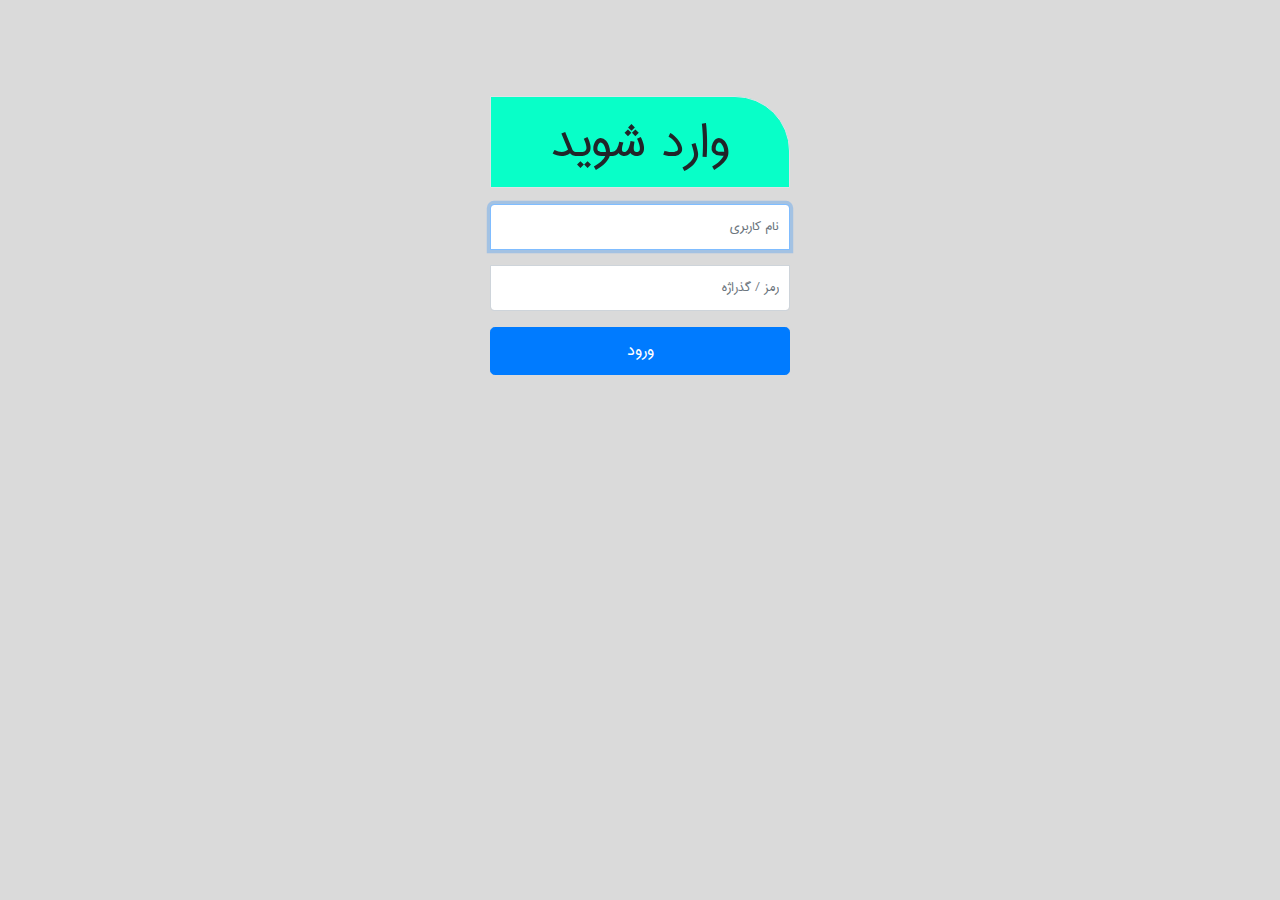
<file: Pages/Account/index.html>
<!DOCTYPE html>
<html lang="en">

<head>
    <meta charset="UTF-8">
    <meta name="viewport" content="width=device-width, initial-scale=1.0">
    <link rel="stylesheet" href="../../library/css/bootstrap.min.css">
    <link rel="stylesheet" href="../../library/css/style-account.css">
    <title>Sing_in</title>
</head>

<body class="text-center form-signin mt-5 pt-5" style="text-align:center" id="Sing_in">
    <p class="border" style="font-size:60px;"> وارد شوید</P>
    <input type="text" id="username" class="form-control" placeholder="نام کاربری" required autofocus>
    <small id="userError" class="d-none text-danger text-right"></small>
    <input type="password" id="Password" class="form-control mt-3" placeholder="رمز / گذراژه" required>
    <small id="passError" class="d-none text-danger text-right"></small>
    <div class="checkbox mb-3">
    </div>
    <button class="btn btn-lg btn-primary btn-block" type="submit" id="buton" data-toggle="modal" data-target="#myModal">ورود</button>
    <div id="modalsabt"></div>


</body>
<script src="../../library/js/bridg.js"></script>
<script src="../../library/js/Jquery.min.js"></script>
<script src="../../library/js/bootstrap.min.js"></script>
<script src="../../library/js/js_singin.js"></script>

</html>
</file>
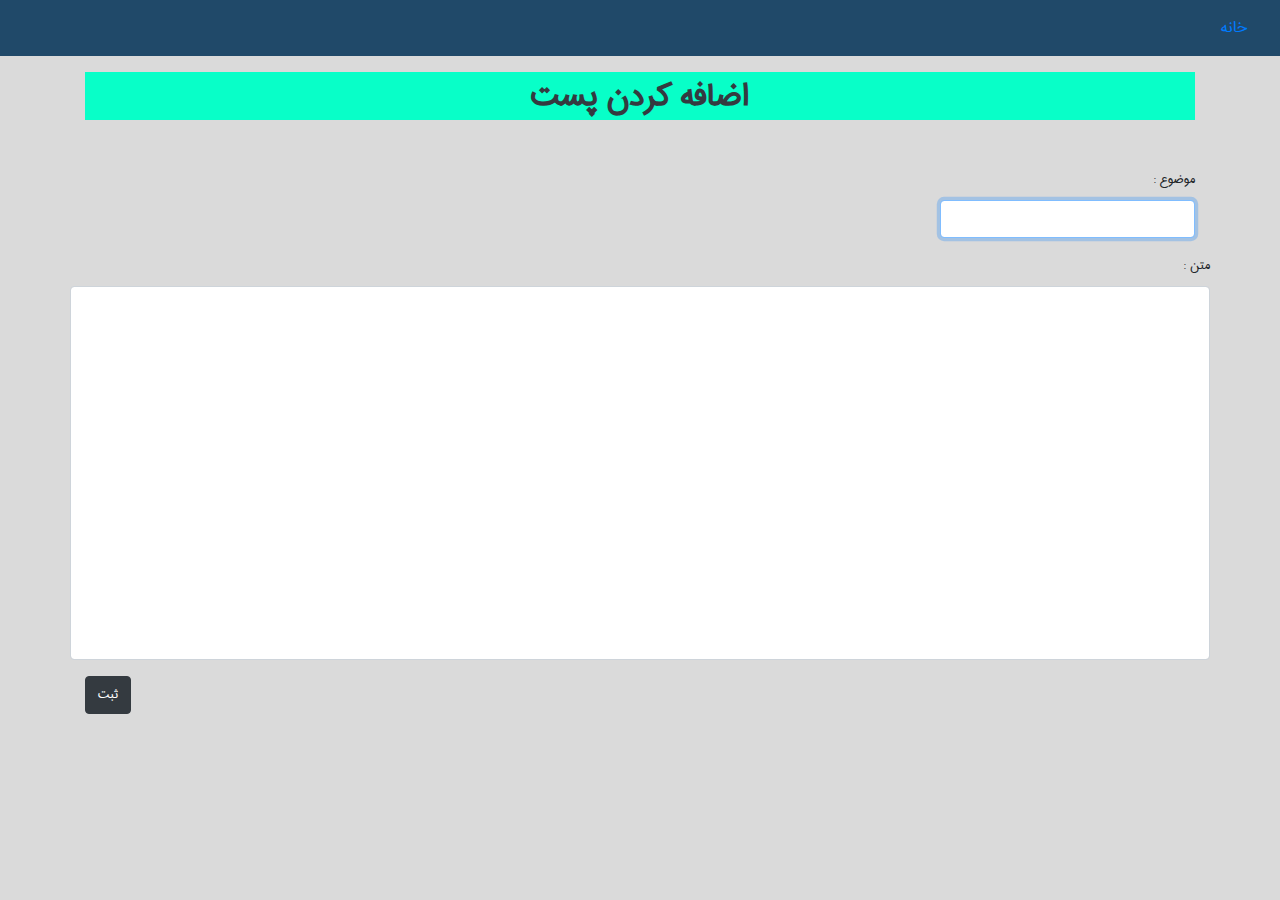
<file: Pages/Post/index.html>
<!DOCTYPE html>
<html lang="en">

<head>
    <meta charset="UTF-8">
    <link rel="stylesheet" href="../../library/css/bootstrap.min.css">
    <link rel="stylesheet" href="../../library/css/style-account.css">
    <meta name="viewport" content="width=device-width, initial-scale=1.0">
    <title>Post</title>
</head>

<body>
    <nav class="navbar navbar-expand-lg">
        <a class="navbar-brand " href='../../index.html'>خانه</a>
    </nav>
    <div class="container py-3 text-center ">
        <h1 class="mb-5 font-weight-bold text-dark ">اضافه کردن پست</h1>
        <div class="row form-group text-right ">
            <div class="col-3 ">
                <label>موضوع : </label>
                <input type="text " class="form-control " id="title " required autofocus>
                <small id="titleError " class="text-danger d-none "></small>
            </div>
        </div>
        <div class="row form-group text-right ">
            <label>متن : </label>
            <textarea class="form-control " rows="15 " style="resize: none; " id="PostText "></textarea>
            <small id="bodyError " class="text-danger d-none "></small>
        </div>
        <button class="btn btn-dark float-left " id="creatPost " data-toggle="modal " data-target="#myModal ">ثبت</button>
        <div id="modalsabt "></div>
    </div>
</body>
<script src="../../library/js/bridg.js "></script>
<script src="../../library/js/Jquery.min.js "></script>
<script src="../../library/js/bootstrap.min.js "></script>
<script src="../../library/js/Js_Post.js "></script>

</html>
</file>
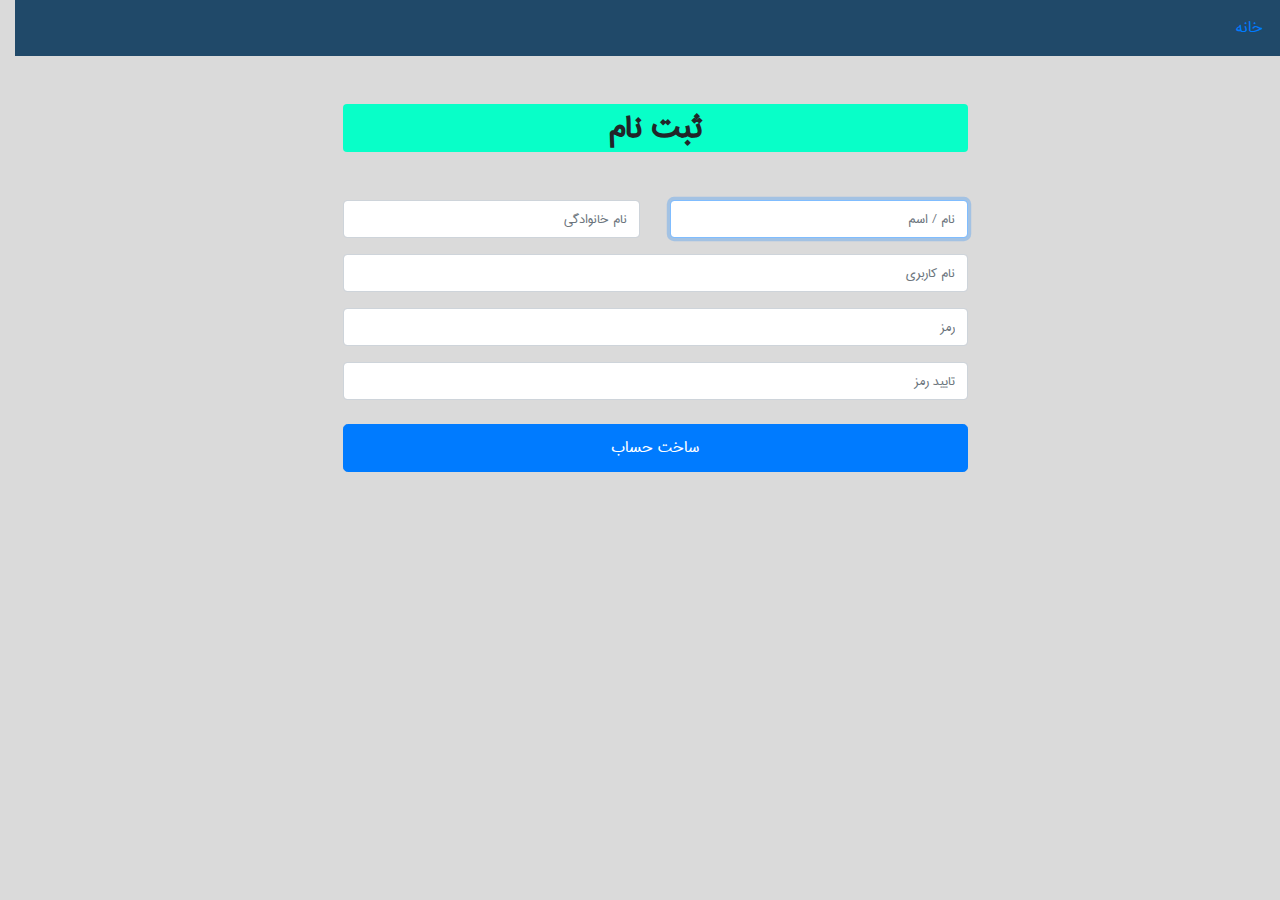
<file: Pages/Account/index2.html>
<!DOCTYPE html>
<html lang="en">

<head>
    <meta charset="UTF-8">
    <meta name="viewport" content="width=device-width, initial-scale=1.0">
    <link rel="stylesheet" href="../../library/css/bootstrap.min.css">
    <link rel="stylesheet" href="../../library/css/style-account.css">
    <title>Sign_up</title>
</head>

<body id="Sign_up">
    <nav class="navbar navbar-expand-lg">
        <a class="navbar-brand" href='../../index.html'>خانه</a>
    </nav>
    <div class="row justify-content-center mt-5">
        <div class="col-md-6 col-md-offset-3">

            <h1 class="text-center font-weight-bold rounded">ثبت نام</h1>
            <div class="row mt-5">
                <div class="col-xs-6 col-md-6">
                    <input type="text" id="name" value="" class="form-control input-lg" placeholder="نام / اسم" autofocus>
                    <small class="text-danger d-none" id="1name">نام خود را وارد کنید</small>
                </div>
                <div class="col-xs-6 col-md-6">
                    <input type="text" id="family" value="" class="form-control input-lg" placeholder="نام خانوادگی" />
                    <small class="text-danger d-none" id="2family">نام خانوادگی خود را وارد کنید</small>
                </div>
            </div>
            <input type="text" id="username" value="" class="mt-3 form-control input-lg" placeholder="نام کاربری" />
            <small class="text-danger d-none" id="3username">نام کاربری را وارد کنید</small>
            <input type="password" id="password" value="" class="mt-3 form-control input-lg " placeholder="رمز" />
            <small class="text-danger d-none" id="4password">گذرواژه خود را وارد کنید</small>
            <input type="password" id="password2" value="" class="mt-3 form-control input-lg" placeholder="تایید رمز" />
            <small class="text-danger d-none" id="5password2">تایید گذرواژه خود را وارد کنید</small>

            <br>
            <button class="btn btn-lg btn-primary btn-block signup-btn" type="submit" id="buton" data-toggle="modal" data-target="#myModal">
                    ساخت حساب</button>
            <div id="modalsabt"></div>
        </div>
    </div>

</body>
<script src="../../library/js/bridg.js"></script>
<script src="../../library/js/Jquery.min.js"></script>
<script src="../../library/js/bootstrap.min.js"></script>
<script src="../../library/js/js_singup.js"></script>

</html>
</file>
<file: library/css/style-account.css>
@font-face {
    font-family: "Iran Bold";
    src: url("IRAN Sans Bold.ttf");
    font-family: "Iran regular";
    src: url("IRAN Sans Regular.ttf");
}

body {
    font-family: "Iran regular";
    direction: rtl;
    text-align: right;
    background-color: #dadada;
}

h1 {
    background-color: #08ffc8;
}

nav {
    background-color: #204969;
}

.form-signin {
    background-color: ;
    max-width: 330px;
    padding: 15px;
    margin: 0 auto;
}

.form-signin .checkbox {
    font-weight: 400;
}

.form-signin .form-control {
    position: relative;
    box-sizing: border-box;
    height: auto;
    padding: 10px;
    font-size: 16px;
}

.form-signin .form-control:focus {
    z-index: 2;
}

.form-signin input[type="text"] {
    margin-bottom: -1px;
    border-bottom-right-radius: 0;
    border-bottom-left-radius: 0;
}

.form-signin input[type="password"] {
    margin-bottom: 10px;
    border-top-left-radius: 0;
    border-top-right-radius: 0;
}

.form-signin .border {
    background-color: #08ffc8;
    border-top-right-radius: 55px;
}

.box {
    cursor: default;
    width: 100%; 
    background-color: #fff7f7;
    box-shadow: 0px 3px 10px 0px #ccc;
    margin-top: 35px;
    margin-right: 0.1%;
    padding-bottom: 2rem;
    border-top-right-radius: 50px;
    border-bottom-left-radius: 25px;
    border-bottom-right-radius: 25px
}

.box2 {
    cursor: default;
    width: 60%;
    height: 50px;
    right: 15%;
    background-color: #fff7f7;
    box-shadow: 0px 3px 5px 0px #ccc;
    margin-top: 35px;
    border-radius: 15px;
    padding-right: 25px;
}

.split {
    background-color: #dadada;
    width: 50%;
    position: fixed;
    top: 49px;
    overflow-x: hidden;
}

.left {
    left: 0;
}

.right {
    right: 0;
}

.box3 {
    cursor: default;
    width: 100%;
    right: 15%;
    background-color: #fff7f7;
    box-shadow: 0px 3px 5px 0px #ccc;
    margin-top: 35px;
    border-radius: 15px;
    padding-right: 25px;
}
</file>
